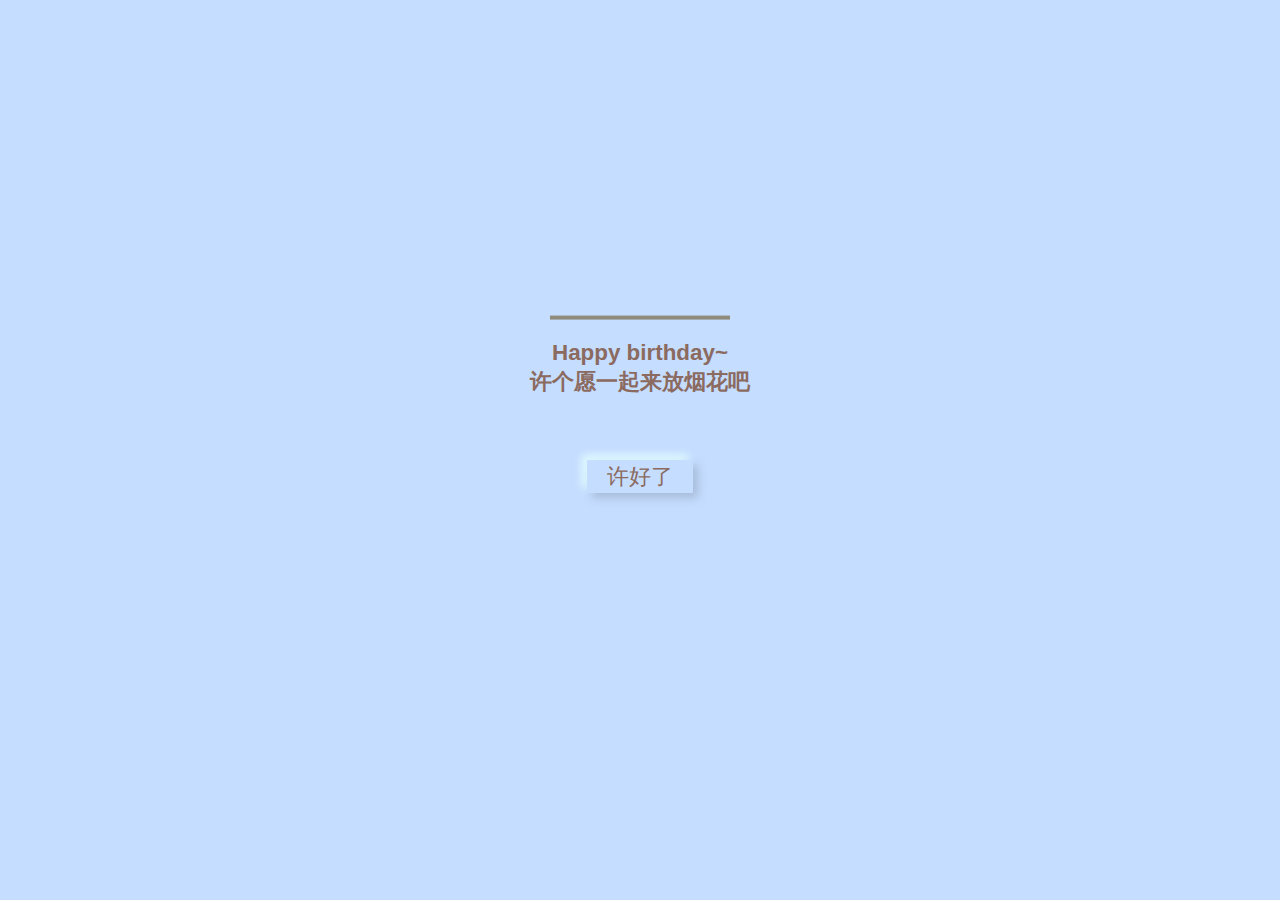
<file: index.html>
<!DOCTYPE html>
<html lang="en">
<head>
    <meta charset="UTF-8">
    <meta http-equiv="X-UA-Compatible" content="IE=edge">
    <meta name="viewport" content="width=device-width, initial-scale=1.0">
    <title>生日蛋糕</title>
    <link rel="stylesheet" href="css/cake.css">
</head>
<body>
    <div class="candle">
        <div class="layer"></div>
        <div class="layer"></div>
        <div class="layer"></div>
        <div class="layer"></div>
        <div class="layer"></div>
    </div>
    <svg
id="cake"
version="1.1"
x="0px"
y="0px"
width="200px"
height="500px"
viewBox="0 0 200 500"
enable-background="new 0 0 200 500"
xml:space="preserve"
>
<path
fill="#f2f4ff"
d="M173.667-13.94c-49.298,0-102.782,0-147.334,0c-3.999,0-4-16.002,0-16.002
c44.697,0,96.586,0,147.334,0C177.667-29.942,177.668-13.94,173.667-13.94z"
>
<animate
id="bizcocho_3"
attributeName="d"
calcMode="spline"
keySplines="0 0 1 1; 0 0 1 1"
begin="relleno_2.end"
dur="0.3s"
fill="freeze"
values="
M173.667-13.94c-49.298,0-102.782,0-147.334,0c-3.999,0-4-16.002,0-16.002
c44.697,0,96.586,0,147.334,0C177.667-29.942,177.668-13.94,173.667-13.94z
;
M173.667,411.567c-47.995,12.408-102.955,12.561-147.334,0
c-3.848-1.089-0.189-16.089,3.661-15.002c44.836,12.66,90.519,12.753,139.427,0.07
C173.293,395.631,177.541,410.566,173.667,411.567z
;
M173.667,427.569c-49.795,0-101.101,0-147.334,0c-3.999,0-4-16.002,0-16.002
c46.385,0,97.539,0,147.334,0C177.668,411.567,177.667,427.569,173.667,427.569z
"
/>
</path>
<path
fill="#cdd9ec"
d="M100-178.521c1.858,0,3.364,1.506,3.364,3.363c0,0,0,33.17,0,44.227
c0,19.144,0,57.431,0,76.574c0,10.152,0,40.607,0,40.607c0,1.858-1.506,3.364-3.364,3.364l0,0c-1.858,0-3.364-1.506-3.364-3.364c0,0,0-30.455,0-40.607c0-19.144,0-57.432,0-76.575c0-11.057,0-44.226,0-44.226C96.636-177.015,98.142-178.521,100-178.521
L100-178.521z"
>
<animate
id="relleno_2"
attributeName="d"
calcMode="spline"
keySplines="0 0 1 1; 0 0 1 1; 0 0 0.58 1"
begin="bizcocho_2.end"
dur="0.5s"
fill="freeze"
values="
M100-178.521c1.858,0,3.364,1.506,3.364,3.363c0,0,0,33.17,0,44.227
c0,19.144,0,57.431,0,76.574c0,10.152,0,40.607,0,40.607c0,1.858-1.506,3.364-3.364,3.364l0,0c-1.858,0-3.364-1.506-3.364-3.364c0,0,0-30.455,0-40.607c0-19.144,0-57.432,0-76.575c0-11.057,0-44.226,0-44.226C96.636-177.015,98.142-178.521,100-178.521
L100-178.521z
;
M100,267.257c1.858,0,3.364,1.506,3.364,3.363c0,0,0,33.17,0,44.227
c0,19.143,0,57.43,0,76.574c0,10.151,0,40.606,0,40.606c0,1.858-1.506,3.364-3.364,3.364l0,0c-1.858,0-3.364-1.506-3.364-3.364
c0,0,0-30.455,0-40.606c0-19.145,0-57.432,0-76.576c0-11.057,0-44.225,0-44.225C96.636,268.763,98.142,267.257,100,267.257
L100,267.257z
;
M93.928,405.433c-0.655,6.444-0.102,9.067,2.957,11.798c0,0,8.083,5.571,16.828,3.503
c18.629-4.406,43.813,6.194,50.792,7.791c14.75,3.375,9.162,6.867,9.162,6.867c-2.412,2.258-58.328,0-73.667,0l0,0
c-1.858,0-69.995,2.133-73.667,0c0,0-3.337-2.439,6.172-5.992c11.375-4.25,52.875,8.822,47.139-9.442
c-6.333-20.167,5.226-21.514,5.226-21.514c3.435-0.915,12.78-6.663,10.923-0.546L93.928,405.433z
;
M102.242,427.569c5.348,0,14.079,0,17.462,0c0,0,17.026,0,27.504,0
c19.143,0,20.39-3.797,26.459,0c3,1.877,0,7.823,0,7.823c-2.412,2.258-58.328,0-73.667,0l0,0c-1.858,0-67.187,0-73.667,0
c0,0-4.125-4.983,0-7.823c5.201-3.58,16.085,0,23.725,0c8.841,0,20.762,0,20.762,0c3.686,0,8.597,0,19.511,0H102.242z
"
/>
</path>
<path
fill="#f2f4ff"
d="M173.667-15.929c-46.512,0-105.486,0-147.334,0c-3.999,0-4-16.002,0-16.002
c43.566,0,97.96,0,147.334,0C177.667-31.931,177.666-15.929,173.667-15.929z"
>
<animate
id="bizcocho_2"
attributeName="d"
calcMode="spline"
keySplines="0 0 1 1; 0 0 1 1; 0.25 0 0.58 1"
begin="relleno_1.end"
dur="0.5s"
fill="freeze"
values="
M173.667-15.929c-46.512,0-105.486,0-147.334,0c-3.999,0-4-16.002,0-16.002
c43.566,0,97.96,0,147.334,0C177.667-31.931,177.666-15.929,173.667-15.929z
;
M173.434,445.393c-47.269,8.001-105.245,8.001-147.334,0c-3.929-0.747-0.692-16.543,3.243-15.824
c43.828,8.001,92.165,8.001,140.739,0C174.029,428.918,177.377,444.726,173.434,445.393z
;
M173.667,449.514c-47.576-5.454-102.799-5.744-147.333,0c-3.966,0.512-3.938-15.297,0-16.002
c43.683-7.823,97.646-8.026,147.333,0C177.616,434.15,177.642,449.969,173.667,449.514z
;
M173.667,451.394c-49.298,0-102.782,0-147.334,0c-3.999,0-4-16.002,0-16.002
c44.697,0,96.586,0,147.334,0C177.667,435.392,177.668,451.394,173.667,451.394z
"
/>
</path>
<path
fill="#cdd9ec"
d="M101.368-73.685c0,12.164,0,15.18,0,28.519c0,22.702,0-13.661,0,8.304c0,14.48,0,18.233,0,30.512
c0,1.753-2.958,1.847-2.958,0c0-12.68,0-16.277,0-30.401c0-21.983,0,11.66,0-8.305c0-13.027,0-15.992,0-28.628
C98.411-75.883,101.368-75.592,101.368-73.685z"
>
<animate
id="relleno_1"
attributeName="d"
calcMode="spline"
keySplines="0 0 1 1; 0 0 1 1; 0 0 0.6 1"
begin="bizcocho_1.end"
dur="0.5s"
fill="freeze"
values="
M101.368-73.685c0,12.164,0,15.18,0,28.519c0,22.702,0-13.661,0,8.304c0,14.48,0,18.233,0,30.512
c0,1.753-2.958,1.847-2.958,0c0-12.68,0-16.277,0-30.401c0-21.983,0,11.66,0-8.305c0-13.027,0-15.992,0-28.628
C98.411-75.883,101.368-75.592,101.368-73.685z
;
M101.368,350.885c0,12.164,0,65.18,0,78.518c0,22.703,0-33.66,0-11.695c0,14.48,0,28.232,0,40.512
c0,1.753-2.958,1.847-2.958,0c0-12.68,0-26.277,0-40.402c0-21.982,0,31.66,0,11.695c0-13.027,0-65.992,0-78.627
C98.411,348.686,101.368,348.977,101.368,350.885z
;
M128.38,447.567c37.626,6.312,39.303,13.658,26.833,12.833c-22.653-1.499-13.636-0.831-23.302-0.831
c-14.48,0-17.884,0-30.163,0c-2.087,0-2.068,0-3.915,0c-13.333,0-8.963,0-23.088,0c-11.668,0-14.062,5.995-27.532,1.164
c-12.629-4.529,38.667-3.167,46.833-17.333C100.077,432.94,105.546,443.736,128.38,447.567z
;
M173.667,451.394c2.875,0,2.997,9.257,0,9.131c-22.662-0.956-32.09-0.956-41.756-0.956
c-14.48,0-17.884,0-30.163,0c-2.087,0-2.068,0-3.915,0c-13.333,0-8.963,0-23.088,0c-11.668,0-34.99-0.294-48.412,1.831
c-4.109,0.65-3.01-10.006,0-10.006C37.129,451.394,149.379,451.394,173.667,451.394z
"
/>
</path>
<path
fill="#f2f4ff"
d="M173.667,21.571c-33.174,0-111.467,0-147.334,0c-4,0-4-16.002,0-16.002c39.836,0,105.982,0,147.334,0
C177.668,5.569,177.667,21.571,173.667,21.571z"
>
<animate
id="bizcocho_1"
attributeName="d"
calcMode="spline"
keySplines="0 0 1 1; 0 0 1 1; 0 0 1 1; 0.25 0 1 1; 0 0 1 1; 0.25 0 0.6 1"
begin="2s"
dur="0.8s"
fill="freeze"
values="
M173.667,21.571c-33.174,0-111.467,0-147.334,0c-4,0-4-16.002,0-16.002c39.836,0,105.982,0,147.334,0
C177.668,5.569,177.667,21.571,173.667,21.571z
;
M173.667,459.569c-33.197,16.002-110.782,16.002-147.334,0c-3.664-1.604,1.614-15.617,5.337-14.153
c40.702,16.002,94.289,16.104,136.505,0.103C1fuego71.917,444.1,177.271,457.832,173.667,459.569z
;
M171.817,475.571c-39.361-3.001-105.438-2.571-143.556,0c-3.991,0.27-7.377-14.736-3.387-15.014
c41.553-2.888,104.421-3.121,150.51-0.233C179.378,460.574,175.806,475.875,171.817,475.571z
;
M171.817,459.564c-38.8-12.188-104.504-13.762-143.556,0c-3.772,1.329-7.961-12.604-4.178-13.905
c40.864-14.064,105.114-15.52,151.918-0.973C179.822,445.874,175.634,460.762,171.817,459.564z
;
M173.667,475.571c-46.376-5.005-105.924-4.003-147.334,0c-3.981,0.385-3.479-15.421,0.479-16.002
c43.087-6.327,97.705-7.083,146.855,0.438C177.621,460.613,177.644,476,173.667,475.571z
;
M173.667,474.117c-46.376,1.866-105.638,2.01-147.334,0c-3.995-0.192-3.52-16.144,0.479-16.002
c43.794,1.55,96.341,1.541,145.723,0C176.532,457.99,177.663,473.956,173.667,474.117z
;
M173.667,475.571c-46.512,0-105.486,0-147.334,0c-3.999,0-4-16.002,0-16.002c43.566,0,97.96,0,147.334,0
C177.667,459.569,177.666,475.571,173.667,475.571z
"
/>
</path>
<path
fill="#fff"
d="M104.812,113.216c0,3.119-2.164,5.67-4.812,5.67c-2.646,0-4.812-2.551-4.812-5.67c0-5.594,0-16.782,0-22.375
c0-5.143,0-15.427,0-20.568c0-7.333,0-21.998,0-29.33c0-5.523,0-16.569,0-22.092c0-3.295,0-9.885,0-13.181
C95.188,2.551,97.353,0,100,0c2.648,0,4.812,2.551,4.812,5.669c0,3.248,0,9.743,0,12.991c0,5.428,0,16.284,0,21.711
c0,7.618,0,22.854,0,30.472c0,4.952,0,14.854,0,19.807C104.812,96.292,104.812,107.576,104.812,113.216z"
>
<animate
id="crema"
attributeName="d"
calcMode="spline"
keySplines="0 0 1 1; 0 0 1 1; 0 0 1 1; 0.25 0 1 1; 0 0 1 1; 0 0 0.58 1"
begin="bizcocho_3.end"
dur="2s"
fill="freeze"
values="
M104.812,113.216c0,3.119-2.164,5.67-4.812,5.67c-2.646,0-4.812-2.551-4.812-5.67c0-5.594,0-16.782,0-22.375
c0-5.143,0-15.427,0-20.568c0-7.333,0-21.998,0-29.33c0-5.523,0-16.569,0-22.092c0-3.295,0-9.885,0-13.181
C95.188,2.551,97.353,0,100,0c2.648,0,4.812,2.551,4.812,5.669c0,3.248,0,9.743,0,12.991c0,5.428,0,16.284,0,21.711
c0,7.618,0,22.854,0,30.472c0,4.952,0,14.854,0,19.807C104.812,96.292,104.812,107.576,104.812,113.216z
;
M104.812,405.897c0,3.119-2.164,5.67-4.812,5.67c-2.646,0-4.812-2.551-4.812-5.67c0-5.594,0-16.782,0-22.376
c0-5.143,0-15.426,0-20.568c0-7.332,0-21.997,0-29.33c0-5.522,0-16.568,0-22.092c0-3.295,0-9.885,0-13.181
c0-3.118,2.165-5.669,4.812-5.669c2.648,0,4.812,2.551,4.812,5.669c0,3.247,0,9.743,0,12.991c0,5.428,0,16.283,0,21.711
c0,7.618,0,22.854,0,30.473c0,4.951,0,14.854,0,19.807C104.812,388.972,104.812,400.256,104.812,405.897z
;
M111.873,411.567c-3.119,0-9.226,0-11.874,0c-2.646,0-7.748,0-10.867,0c-7.086,0-12.698,0-18.292,0
c-6.592,0-12.871,7.371-19.166,3.008c-10.043-6.961-7.776-10.169,2.991-17.745c12.61-8.873,27.713,1.994,25.919-7.531
c-2.589-13.742,11.008-14.513,11.365-17.789c0.441-4.051,4.235-11.107,8.051-8.175c3.113,2.393,1.007,8.008,0,13.159
c-1.871,9.569,8.058,2.113,9.494,14.155c2.592,21.732,21.184-0.675,29.309,7.976c5.216,5.553,18.413,5.552,15.426,12.942
c-3.131,7.745-15.825-4.369-23.8,2.903C126.261,418.271,118.301,411.567,111.873,411.567z
;
M111.873,411.567c-3.119,0-9.226,0-11.874,0c-2.646,0-9.734,4.069-12.853,4.069
c-7.086,0-10.712-4.069-16.306-4.069c-6.592,0-12.12,6.013-19.166,3.008c-7.053-3.008-7.458,2.026-18.659,1.165
c-6.832-0.525-7.522-3.034-7.533-6.265c-0.037-10.336,22.073-2.452,36.613-2.628c10.234-0.124,19.856-1.439,37.905-2.102
c16.642-0.61,32.699,1.552,46.009,1.927c12.438,0.351,29.663-8.99,31.532,3.315c0.773,5.093-5.605,3.342-11.211,9.579
c-5.093,5.667-7.59-4.605-12.965-3.832c-8.269,1.189-14.962-8.537-22.937-1.265C126.261,418.271,118.301,411.567,111.873,411.567z
;
M110.946,413.652c-2.904-1.137-8.405-2.748-12.446-0.97c-6.099,2.685-7.273,10.358-13.253,8.242
c-7.843-2.775-8.953-5.008-14.546-5.01c-24.653-0.011-4.849,26.507-18.264,26.507c-12.377,0,5.791-33.537-19.422-26.682
c-7.703,2.095-9.806-0.942-9.817-4.173c-0.037-10.336,24.357-4.544,38.897-4.72c10.234-0.124,19.856-1.439,37.905-2.102
c16.642-0.61,32.699,1.552,46.009,1.927c12.438,0.351,28.973-8.865,31.532,3.315c1.449,6.896,0.318,15.624-3.874,15.624
c-7.619,0-1.788-15.192-19.243-7.111c-7.581,3.51-15.963-9.738-26.669,1.066C120.644,426.744,118.381,416.561,110.946,413.652z
;
M111.547,413.9c-2.969-0.956-8.775-0.949-13.167-0.5c-14.667,1.5-8.325,16.508-14.667,16.666
c-6.667,0.166-0.167-13.5-13.013-14.151c-30.471-1.545-5.572,46.651-18.987,46.651c-12.377,0,10.333-50.166-18.667-44.5
c-7.835,1.531-9.537-1.417-9.548-4.647c-0.037-10.336,23.675-5.177,38.215-5.353c10.234-0.124,20.618-1.671,38.667-2.333
c16.642-0.61,32.023,1.458,45.333,1.833c12.438,0.351,33.819-8.431,33.199,4.001c-0.532,10.666,0.414,26.166-5.245,25.833
c-7.606-0.447-2.954-31.5-19.243-18.899c-7.985,6.177-17.658-5.969-27.377,5.732C118.88,434.066,121.38,417.067,111.547,413.9z
;
M111.547,415.233c-6.667-0.834-9.667,4.667-13.833,3.333c-19.649-6.291-8.158,22.176-14.5,22.334
c-6.667,0.166,2.833-18-13.333-22.167c-29.544-7.615-9.667,43.833-20.167,43.833c-10.333,0,8.004-55.006-16.833-39
c-7.5,4.833-9.508-3.78-9.299-7.004c0.799-12.329,23.592-7.153,38.132-7.329c10.234-0.124,20.238-1.505,38.287-2.167
c16.642-0.61,32.903,1.125,46.213,1.5c12.438,0.351,35.058-5.579,31.863,6.451c-5.532,20.833,1.25,28.216-4.409,27.883
c-7.606-0.447-6.058-37.895-20.62-23.333c-10.167,10.166-15.972-0.747-25,12C119.547,443.568,121.798,416.515,111.547,415.233z
"
/>
</path>
<rect x="10" y="475.571" fill="#8e8b7b" width="180" height="4" />
</svg>
    <div class="text">
        <h1>Happy birthday~</h1>
        <h2>许个愿一起来放烟花吧</h2>
        <button onclick="location.href='sub_pages/fireworks.html'">许好了</button>
    </div>
</body>
</html>
</file>
<file: css/cake.css>
* {
  margin: 0;
  padding: 0;
}

html,
body {
  width: 100%;
  height: 100%;
}

body {
  background: #c5ddff;
}

#cake {
  display: block;
  position: relative;
  margin: -10em auto 0 auto;
}

@keyframes in {
  to {
    transform: translateY(0);
  }
}
.candle {
  background: #fff;
  border-radius: 10px;
  position: absolute;
  top: 228px;
  left: 50%;
  margin-left: -2px;
  margin-top: -9px;
  width: 5px;
  height: 35px;
  transform: translateY(-300px);
  backface-visibility: hidden;
  animation: in 500ms 7s ease-out forwards;
}

.candle:after {
  top: 25%;
  left: 0;
}

.candle::before {
  top: 45%;
  left: 0;
}

.layer {
  border-radius: 100%;
  position: absolute;
  top: -52%;
  left: 50%;
  margin-left: -3px;
  width: 7px;
  height: 18px;
}

@keyframes layer {
  0%,
  100% {
    background: rgba(254, 248, 97, 0.5);
    box-shadow: 0 0 40px 10px rgba(248, 233, 209, 0.2);
    transform: translateY(0) scale(1);
  }
  50% {
    background: rgba(255, 50, 0, 0.1);
    box-shadow: 0 0 40px 20px rgba(248, 233, 209, 0.2);
    transform: translateY(-20px) scale(0);
  }
}

.layer:nth-child(1) {
  animation: layer 2s 6.5s infinite;
}
.layer:nth-child(2) {
  animation: layer 1.5s 6.5s infinite;
}
.layer:nth-child(3) {
  animation: layer 1s 6.5s infinite;
}
.layer:nth-child(4) {
  animation: layer 0.5s 6.5s infinite;
}
.layer:nth-child(5) {
  animation: layer 0.2s 6.5s infinite;
}

@keyframes showText {
  from {
    opacity: 0;
  }
  50% {
    opacity: 0;
  }
  to {
    opacity: 1;
  }
}

.text,
button {
  color: #8b6a60;
  font-family: "italicT", "楷体", sans-serif;
  text-align: center;
  animation: 15s showText;
}

h1,
h2,
button {
  font-size: 1.4em;
}

button {
  margin-top: 7vh;
  padding: 1px 20px;
  border: none;
  border-radius: 1px;
  background: #c5ddff;
  box-shadow: 5px 5px 10px #a7bcd9, -5px -5px 10px #e3feff;
  transition: all 3s ease-in-out;
}

button:hover {
  background: linear-gradient(145deg, #b1c7e6, #d3ecff);
}
</file>
